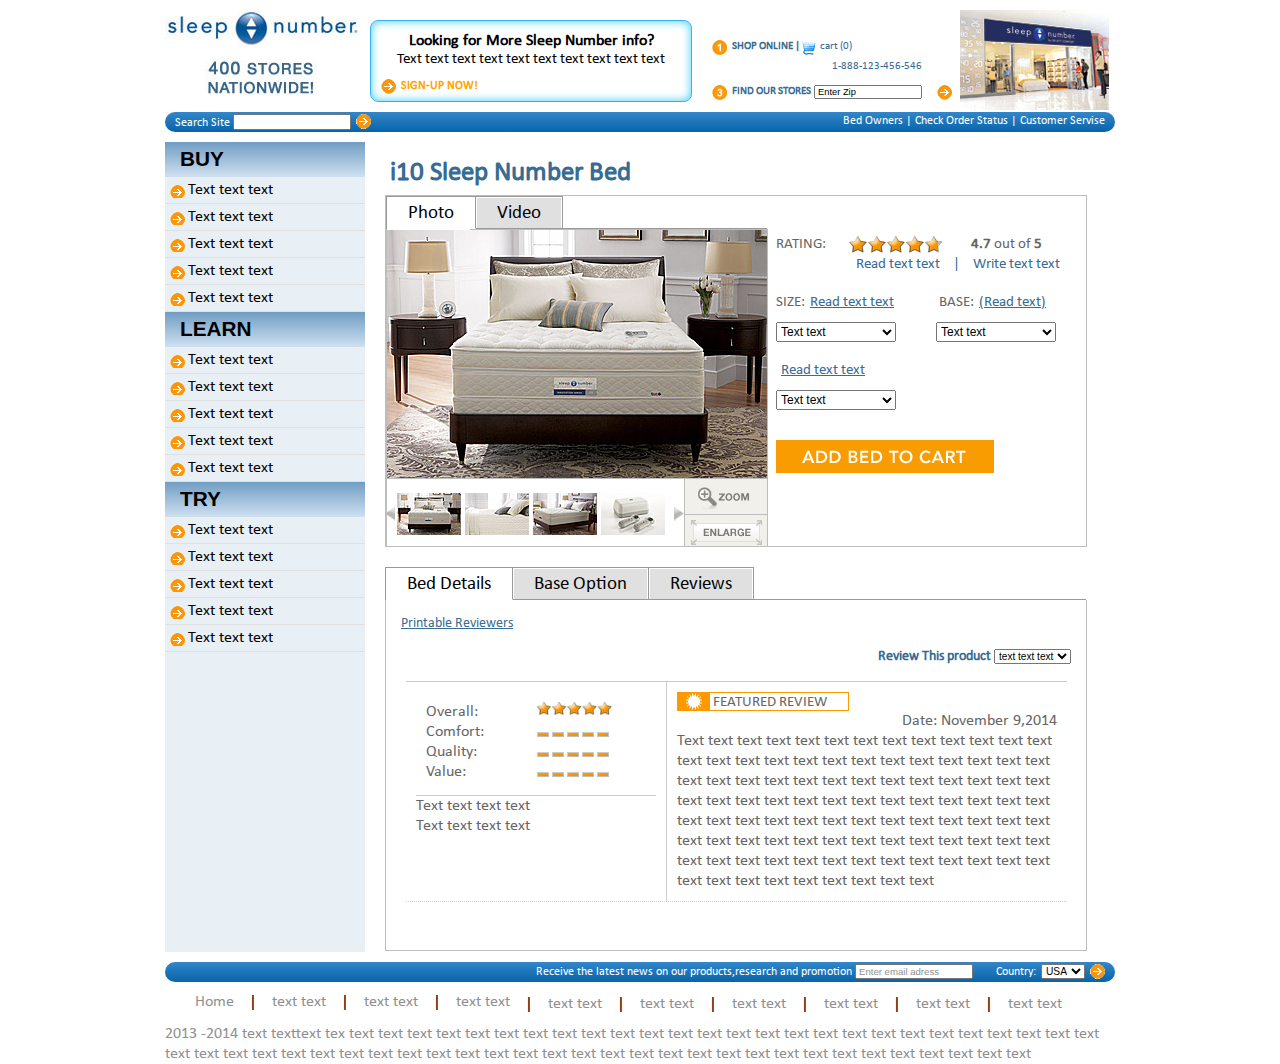
<file: 1/index.html>
﻿<!DOCTYPE HTML>
<html >
<head>
    <title>www</title>
    <meta http-equiv="Content-Type" content="text/html; charset=utf-8"/>
    <script type="text/javascript" src="js/jquery.js"></script>
    <script type="text/javascript" src="js/jquery.cookie.js"></script>
    <link rel="stylesheet" type="text/css" href="css/style.css">
</head>
<body >
<div class="header"  >
    <div class="header-logo" ></div>
    <div class="header-banner" align="center" >
        <div style="font-weight: bold;padding:10px;padding-bottom:0;font-size: 12pt;   ">Looking for More Sleep Number info?</div>
        <div >Text text text text text text text text text text</div>
        <div class="header-banner-text">SIGN-UP NOW!</div>
    </div>
    <div class="header-right" >
        <div class="header-right-one">SHOP ONLINE |</div>
        <div class="header-right-cart">cart (0)</div>
        <div align="right" class="header-right-telephone">1-888-123-456-546</div>
        <div class="header-right-three">FIND OUR STORES </div>
        <div class="header-right-form"><input type="text" style="height:8px;width:100px;font-size: 7pt;"name="answer" value="Enter Zip"></div>
    </div>
    <div class="header-right-photo"></div>
    <div class="header-top-line" >
        <div class="header-top-line-search">Search Site <input type="text" class="header-top-line-search-input" name="answer" value=""></div>
        <div>
            <img src="img/str.png" style="padding-top: 2px;padding-left:5px;float:left" alt="">
        </div>
        <div class="header-top-line-login">Bed Owners | Check Order Status | Customer Servise</div>
    </div>
</div>
<div class="content"  >
<div class="content-menu">
    <div class="content-menu-buy" >
        <div class="content-menu-name">BUY</div>
        <ul id="my-menu" class="sample-menu">
            <li>
                <a href="#">Text text text</a>
                <ul>
                    <li><a href="#">Text text text</a></li>
                    <li><a href="#">Text text text</a></li>
                    <li><a href="#">Text text text</a></li>
                </ul>
            </li>
            <li>
                <a href="#">Text text text</a>
                <ul>
                    <li><a href="#">Text text text</a></li>
                    <li><a href="#">Text text text</a></li>
                    <li><a href="#">Text text text</a></li>
                </ul>
            </li>
            <li>
                <a href="#">Text text text</a>
                <ul>
                    <li><a href="#">Text text text</a></li>
                    <li><a href="#">Text text text</a></li>
                    <li><a href="#">Text text text</a></li>
                </ul>
            </li>
            <li>
                <a href="#">Text text text</a>
                <ul>
                    <li><a href="#">Text text text</a></li>
                    <li><a href="#">Text text text</a></li>
                    <li><a href="#">Text text text</a></li>
                </ul>
            </li>
            <li>
                <a href="#">Text text text</a>
                <ul>
                    <li><a href="#">Text text text</a></li>
                    <li><a href="#">Text text text</a></li>
                    <li><a href="#">Text text text</a></li>
                </ul>
            </li>
        </ul>
    </div>
    <div class="content-menu-learn">
        <div class="content-menu-name">LEARN</div>
        <ul id="my-menu1" class="sample-menu">
            <li>
                <a href="#">Text text text</a>
                <ul>
                    <li><a href="#">Text text text</a></li>
                    <li><a href="#">Text text text</a></li>
                    <li><a href="#">Text text text</a></li>
                </ul>
            </li>
            <li>
                <a href="#">Text text text</a>
                <ul>
                    <li><a href="#">Text text text</a></li>
                    <li><a href="#">Text text text</a></li>
                    <li><a href="#">Text text text</a></li>
                </ul>
            </li>
            <li>
                <a href="#">Text text text</a>
                <ul>
                    <li><a href="#">Text text text</a></li>
                    <li><a href="#">Text text text</a></li>
                    <li><a href="#">Text text text</a></li>
                </ul>
            </li>
            <li>
                <a href="#">Text text text</a>
                <ul>
                    <li><a href="#">Text text text</a></li>
                    <li><a href="#">Text text text</a></li>
                    <li><a href="#">Text text text</a></li>
                </ul>
            </li>
            <li>
                <a href="#">Text text text</a>
                <ul>
                    <li><a href="#">Text text text</a></li>
                    <li><a href="#">Text text text</a></li>
                    <li><a href="#">Text text text</a></li>
                </ul>
            </li>
        </ul>
    </div>
    <div class="content-menu-try">
        <div class="content-menu-name">TRY</div>
        <ul id="my-menu2" class="sample-menu">
            <li>
                <a href="#">Text text text</a>
                <ul>
                    <li><a href="#">Text text text</a></li>
                    <li><a href="#">Text text text</a></li>
                    <li><a href="#">Text text text</a></li>
                </ul>
            </li>
            <li>
                <a href="#">Text text text</a>
                <ul>
                    <li><a href="#">Text text text</a></li>
                    <li><a href="#">Text text text</a></li>
                    <li><a href="#">Text text text</a></li>
                </ul>
            </li>
            <li>
                <a href="#">Text text text</a>
                <ul>
                    <li><a href="#">Text text text</a></li>
                    <li><a href="#">Text text text</a></li>
                    <li><a href="#">Text text text</a></li>
                </ul>
            </li>
            <li>
                <a href="#">Text text text</a>
                <ul>
                    <li><a href="#">Text text text</a></li>
                    <li><a href="#">Text text text</a></li>
                    <li><a href="#">Text text text</a></li>
                </ul>
            </li>
            <li>
                <a href="#">Text text text</a>
                <ul>
                    <li><a href="#">Text text text</a></li>
                    <li><a href="#">Text text text</a></li>
                    <li><a href="#">Text text text</a></li>
                </ul>
            </li>
        </ul>
    </div>
</div>
<div class="content-right">
    <div class="content-title">i10 Sleep Number Bed</div>
    <div class="content-right-block1">
        <div style="width:380px; height:300px;float:left">
            <ul class="tabs1">
                <li class="active1"><a href="#tab1">Photo</a></li>
                <li class=""><a href="#tab2">Video</a></li>
            </ul>
            <div class="tab_container1">
                <div id="tab1" class="tab_content1">
                    <img src="img/gal.jpg" alt="">
                </div>
                <div id="tab2" class="tab_content1">
                </div>
            </div>
        </div>
        <div style="margin:10px;height:300px;width:300px;float:left" >
            <div class="content-right-block1-text" style="float:left;padding-top:30px;">RATING:   </div>
            <div >
                <img src="img/zv1.jpg" width="100px" height="auto" style="padding-left:20px;padding-top:25px;float:left;" alt="">
            </div>
            <div class="content-right-block1-text" style="float:left;padding-top:30px;padding-left:25px;"><b>4.7</b> out of <b>5</b>   </div>
            <div class="content-right-block1-text" style="float:left;padding-left:80px;color:#386C93">Read text text  <span style="padding:0px 10px;">|</span>     Write text text   </div>
            <div class="content-right-block1-text" style="float:left;padding-top:20px;">SIZE:</div>
            <div class="content-right-block1-text" style="float:left;padding-left:5px;padding-top:20px;color:#386C93;text-decoration:underline;float:left">Read text text</div>
            <div class="content-right-block1-text" style="float:left;padding-top:20px;padding-left:45px;">BASE:</div>
            <div class="content-right-block1-text" style="float:left;padding-left:5px;padding-top:20px;color:#386C93;text-decoration:underline;float:left">(Read text)</div>
            <div  style="float:left;padding-top:10px;padding-left:0px;">
                <form>
                    <select style="height:20px;width:120px; font-size:9pt; " name="menu" size="1">
                        <option value="first">Text text</option>
                        <option value="second" >Text text</option>
                    </select>
                </form>
            </div>
            <div  style="float:left;padding-top:10px;padding-left:40px;">
                <form>
                    <select style="height:20px;width:120px; font-size:9pt; " name="menu" size="1">
                        <option value="first">Text text</option>
                        <option value="second" >Text text</option>
                    </select>
                </form>
            </div>
            <div class="content-right-block1-text" style="float:left;padding-left:5px;padding-top:20px;color:#386C93;text-decoration:underline;">Read text text</div>
            <div  style="clear:both;padding-top:10px;">
                <form>
                    <select style="height:20px;width:120px; font-size:9pt; " name="menu" size="1">
                        <option value="first">Text text</option>
                        <option value="second" >Text text</option>
                    </select>
                </form>
            </div>
            <div style="float:left;padding-top:30px;">    <img src="img/add.jpg" alt="">  </div>
        </div>
    </div>
    <div class="content-right-block2">
        <ul class="tabs">
            <li class="active1"><a href="#tab3">Bed Details</a></li>
            <li class=""><a href="#tab2">Base Option</a></li>
            <li class=""><a href="#tab1">Reviews</a></li>
        </ul>
        <div class="tab_container">
            <div id="tab3" class="tab_content">
                <div align="left" style="color:#386C93;font-size:0.75em; text-decoration: underline;margin:15px;">Printable Reviewers</div>
                <div align="right" style="color:#386C93;font-size:0.75em; margin:15px;font-weight:bold">
                    Review This product
                    <select style="height:15px; font-size:0.7em;" name="" size="1">
                        <option value="first">text text text</option>
                        <option value="second" >text text tex</option>
                        <option value="third" >text text tex</option>
                    </select>
                </div>
                <div>
                    <table cellpadding="0" cellspacing="0" style="border-top: 1px solid #CCCCCC; border-bottom:1px dotted #CCCCCC;; "align="center">
                        <tr>
                            <td valign="top"style="border-right: 1px solid #CCCCCC;padding:10px;" width="240px">
                                <table cellpadding="0" cellspacing="0" style="border-bottom: 1px solid #CCCCCC;"align="center">
                                    <tr>
                                        <td valign="top"style="padding:10px;" width="240px">
                                            <div class="content-right-block2-text">Overall: </div>
                                            <div class="content-right-block2-text">Comfort:</div>
                                            <div class="content-right-block2-text">Quality:</div>
                                            <div class="content-right-block2-text">Value:</div>
                                        </td>
                                        <td valign="top"style="padding:10px;text-align:left;" width="240px">
                                            <div class="content-right-block2-text"><img src="img/zv.jpg"  alt=""> </div>
                                            <div class="content-right-block2-text"><img src="img/line.jpg"  alt=""></div>
                                            <div class="content-right-block2-text"><img src="img/line.jpg"  alt=""></div>
                                            <div class="content-right-block2-text"><img src="img/line.jpg"  alt=""></div>
                                        </td>
                                    </tr>
                                </table>


                                <div class="content-right-block2-text">Text text text  text</div>
                                <div class="content-right-block2-text">Text text text  text</div>
                            </td>
                            <td style="padding:10px;" width="380px">
                                <div class="sun">FEATURED REVIEW</div>
                                <div class="content-right-block2-text" align="right">Date: November 9,2014</div>
                                <div class="content-right-block2-text" align="left" style="font-weight:normal !important;">Text text text text text text text text text text text text text text text text text text text text text text text
                                    text text text text text text text text text text text text text text text text text text text text text text text text text text text text text text text text text text text text text text text text text text text text text text text text text text text text text text text text text text text text text text text text text text text text text text text text text text text text text
                                </div>
                            </td>
                        </tr>
                    </table>
                </div>
            </div>
            <div id="tab2" class="tab_content">
                <!-- Контент -->
            </div>
            <div id="tab1" class="tab_content">
                <!-- Контент -->
            </div>
        </div>
    </div>
</div>
</div>
<div class="footer"  >
    <div class="footer-bottom-line">
        <div class="footer-line-text">
            <div style="float:left;">Receive the latest news on our products,research and promotion <input type="text" style="height:9px;width:110px;font-size: 0.8em; color:#909090;margin-right:20px;"name="answer" value="Enter email adress">
                Country:
            </div>
            <div style="float:left;">
                <form action="" >
                    <select style="height:15px; font-size:0.85em;margin-left:5px;margin-right:5px; " name="menu" size="1">
                        <option value="first">USA</option>
                        <option value="second" >RUS</option>
                     </select>
                 </form>
            </div>
            <img src="img/str.png" alt="">
        </div>
    </div>
    <div class="footer-bottom-menu"  >
        <div class="footer-bottom-menu-name">Home </div>
        <div class="footer-bottom-menu-line">|</div>
        <div class="footer-bottom-menu-name">text text</div>
        <div class="footer-bottom-menu-line">|</div>
        <div class="footer-bottom-menu-name">text text</div>
        <div class="footer-bottom-menu-line">|</div>
        <div class="footer-bottom-menu-name">text text</div>
        <div class="footer-bottom-menu-line">|</div>
        <div class="footer-bottom-menu-name">text text</div>
        <div class="footer-bottom-menu-line">|</div>
        <div class="footer-bottom-menu-name">text text</div>
        <div class="footer-bottom-menu-line">|</div>
        <div class="footer-bottom-menu-name">text text</div>
        <div class="footer-bottom-menu-line">|</div>
        <div class="footer-bottom-menu-name">text text</div>
        <div class="footer-bottom-menu-line">|</div>
        <div class="footer-bottom-menu-name">text text</div>
        <div class="footer-bottom-menu-line">|</div>
        <div class="footer-bottom-menu-name">text text</div>
    </div>
    <div class="footer-bottom-text">
        2013 -2014 text texttext tex text text text text text text text text text text text text text text text text text text text text text text text text text text text text text text text text text text text text text text text text text text text text text text text text text text text text text text text text
    </div>
</div>
</body>
</html>
</file>
<file: 1/css/style.css>
body {
    margin: 0 auto;
}

@font-face {
    font-family: calibri;
    src: url(../fonts/calibri.ttf);
}

div {
    font-family: calibri,sans-serif;
    font-weight:normal;
}

.header {
    width: 950px;
    margin: 0 auto;
    padding: 10px;
}

.header-logo {
    width: 200px;
    height: 100px;
    background-image: url(../img/logo.jpg);
    background-repeat: no-repeat;
    float: left;
    margin: 0 auto;
}

.header-banner {
    width: 320px;
    height: 80px;
    border: 1px solid #3AAFF7;
    border-radius: 8px;
    float: left;
    box-shadow: inset 0 0 10px 0 #3ACEF7;
    margin: 10px;
    margin-left: 5px;
    font-size: 0.95em;
    font-family: Arial, Helvetica, sans-serif !important;
}

.header-banner-text {
    background-image: url(../img/str.png);
    background-repeat: no-repeat;
    text-align: left;
    color: orange;
    font-weight: bold;
    padding-left: 20px;
    font-size: 0.8em;
    margin-top: 10px;
    margin-left: 10px;
}

.header-right {
    width: 240px;
    float: left;
    color: #386C93;
    font-size: 0.7em;
    font-family: Arial, Helvetica, sans-serif !important;
    margin-top: 30px;
    margin-left: 10px;
    margin-right: 8px;
}

.header-right-one {
    background-image: url(../img/1.jpg);
    background-repeat: no-repeat;
    font-weight: bold;
    padding-left: 20px;
    float: left;
    height:15px;
}

.header-right-cart {
    background-image: url(../img/korz.jpg);
    background-repeat: no-repeat;
    padding-left: 20px;
    float: left;
    height:15px;
}

.header-right-three {
    background-image: url(../img/3.jpg);
    background-repeat: no-repeat;
    font-weight: bold;
    padding-left: 20px;
    padding-right: 3px;
    float: left;
    height:15px;
}

.header-right-form {
    background-image: url(../img/str.png);
    background-repeat: no-repeat;
    background-position: right;
    height:15px;
}

.header-right-telephone {
    padding: 30px;
    padding-top: 20px;
    padding-bottom: 10px;
    height:15px;
}

.header-right-photo {
    width: 150px;
    height: 100px;
    background-image: url(../img/rekl.jpg);
    background-repeat: no-repeat;
    float: left;
}

.header-top-line {
    background-image: -o-linear-gradient(bottom, rgb(51, 134, 201) 0%, rgb(8, 100, 170) 100%);
    background-image: -moz-linear-gradient(bottom, rgb(51, 134, 201) 0%, rgb(8, 100, 170) 100%);
    background-image: -webkit-linear-gradient(bottom, rgb(51, 134, 201) 0%, rgb(8, 100, 170) 100%);
    background-image: -ms-linear-gradient(bottom, rgb(51, 134, 201) 0%, rgb(8, 100, 170) 100%);
    background-image: linear-gradient(to bottom, rgb(51, 134, 201) 0%, rgb(8, 100, 170) 100%);
    width: 950px;
    height: 20px;
    border-radius: 25px;
    -webkit-border-radius: 25px;
    -moz-border-radius: 25px;
    margin-top: 20px;
    clear: both;
    vertical-align: middle;
}

.header-top-line-search {
    color: #fff;
    font-size: 0.75em;
    padding-top: 2px;
    padding-left: 10px;
    float: left;
}

.header-top-line-search-input{
    height:10px;
    width:110px;
    font-size: 8pt;
}

.header-top-line-login {
    float: right;
    color: #fff;
    font-size: 0.75em;
    padding-top: 2px;
    padding-right: 10px;
}


.content {
    width: 950px;
    margin: 0 auto;
    clear: both;
}

.content-menu {
    width: 200px;
    float: left;
    height: 810px;
    background: #E8F0F6
}

.content-menu-name {
    background-image: -o-linear-gradient(bottom, #709DC3 0%, #CFE0F0 100%);
    background-image: -moz-linear-gradient(bottom, #709DC3 0%, #CFE0F0 100%);
    background-image: -webkit-linear-gradient(bottom, #709DC3 0%, #CFE0F0 100%);
    background-image: -ms-linear-gradient(bottom, #709DC3 0%, #CFE0F0 100%);
    background-image: linear-gradient(to bottom, #709DC3 0%, #CFE0F0 100%);
    width: 185px;
    height: 30px;
    padding-top: 5px;
    padding-left: 15px;
    font-size: 1.3em;
    font-family: Arial, Helvetica, sans-serif;
    font-weight: bold;
}

.content-menu-buy {
    width: 200px;
    float: left;
}

.content-menu-learn {
    width: 200px;
    float: left;
}

.content-menu-try {
    width: 200px;
    float: left;
}

.content-right {
    width: 700px;
    height: 820px;
    float: left;
}

.content-title{
    color:#386C93;
    font-size:20pt;
    font-weight:bold;
    padding-left:25px;
    padding-top:15px;
}

.content-right-block1 {
    overflow: hidden;
    width: 700px;
    margin: 20px;
    margin-top: 5px;
    height: 350px;
    clear: both;
    border: 1px solid #BEBDBD;
}

.content-right-block2 {
    width: 700px;
    margin: 20px;
    clear: both;
}

.content-right-block2-text {
    color: #666666;
    font-size: 12pt;
}

.content-right-block1-text {
    color: #666666;
    font-size: 0.95em;
}

.sun {
    color: #666666;
    font-size: 0.8em;
    background-image: url(../img/sun.jpg);
    background-repeat: no-repeat;
    background-position: left;
    border: 1px solid #FF9900;
    width: 135px;
    height: 17px;
    padding-left: 35px;
}


.footer {
    width: 950px;
    height: 100px;
    margin: 0 auto;
    clear: both;
}

.footer-bottom-line {
    background-image: -o-linear-gradient(bottom, rgb(51, 134, 201) 0%, rgb(8, 100, 170) 100%);
    background-image: -moz-linear-gradient(bottom, rgb(51, 134, 201) 0%, rgb(8, 100, 170) 100%);
    background-image: -webkit-linear-gradient(bottom, rgb(51, 134, 201) 0%, rgb(8, 100, 170) 100%);
    background-image: -ms-linear-gradient(bottom, rgb(51, 134, 201) 0%, rgb(8, 100, 170) 100%);
    background-image: linear-gradient(to bottom, rgb(51, 134, 201) 0%, rgb(8, 100, 170) 100%);
    width: 950px;
    height: 20px;
    border-radius: 25px;
    -webkit-border-radius: 25px;
    -moz-border-radius: 25px;
    clear: both;
    vertical-align: middle;
}

.footer-line-text {
    color: #fff;
    font-size: 0.75em;
    padding-top: 2px;
    margin-right: 10px;
    float: right;
}

.footer-bottom-menu {
    color: #909090;
    margin-left: 20px;
}

.footer-bottom-menu-name {
    font-size: 1em;
    padding: 10px;
    float: left;
}

.footer-bottom-menu-line {
    font-size: 1.05em;
    padding: 5px;
    padding-top: 10px;
    color: #000000;
    float: left;
}

.footer-bottom-text {
    color: #909090;
    clear: both;
}


ul.sample-menu {
    width: 200px;
    padding: 0;
    margin: 0;
    background: #E8F0F6;
}

ul.sample-menu li {
    border-bottom: 1px solid #E0E0E0;
    padding: 3px 5px;
    margin: 0;
    list-style: none;
}

ul.sample-menu li ul {
    padding: 0;
    margin: 0 0 0 15px;
}

ul#my-menu a,ul#my-menu1 a,ul#my-menu2 a {
    text-decoration: none;
    padding-left: 18px;
    color: #336699;
}

ul#my-menu a.collapsed,ul#my-menu1 a.collapsed,ul#my-menu2 a.collapsed {
    color: #000;
    background: #E8F0F6 url('../img/str.png') left 3px no-repeat;
}

ul#my-menu a.expanded,ul#my-menu1 a.expanded,ul#my-menu2 a.expanded {
    text-decoration: underline;
    background: #E8F0F6 url('../img/strniz.png') left 3px no-repeat;
}

ul.tabs1 {
    margin: 0;
    padding: 0;
    float: left;
    list-style: none;
    height: 32px;
    border-bottom: 1px solid #999;
    border-left: 1px solid #999;
    width: 380px;
}

ul.tabs1 li {
    float: left;
    margin: 0;
    padding: 0;
    height: 31px;
    line-height: 31px;
    border: 1px solid #999;
    border-left: none;
    margin-bottom: -1px;
    background: #e0e0e0;
    overflow: hidden;
    position: relative;
}

ul.tabs1 li a {
    text-decoration: none;
    color: #000;
    display: block;
    font-size: 1.2em;
    padding: 0 20px;
    border: 1px solid #fff;
    outline: none;
}

ul.tabs1 li a:hover {background: #ccc;}

html ul.tabs1 li.active1, html ul.tabs1 li.active1 a:hover {
    background: #fff;
    border-bottom: 1px solid #fff;
}

ul.tabs {
    margin: 0;
    padding: 0;
    float: left;
    list-style: none;
    height: 32px;
    border-bottom: 1px solid #999;
    border-left: 1px solid #999;
    width: 100%;
}

ul.tabs li {
    float: left;
    margin: 0;
    padding: 0;
    height: 31px;
    line-height: 31px;
    border: 1px solid #999;
    border-left: none;
    margin-bottom: -1px;
    background: #e0e0e0;
    overflow: hidden;
    position: relative;
}

ul.tabs li a {
    text-decoration: none;
    color: #000;
    display: block;
    font-size: 1.2em;
    padding: 0 20px;
    border: 1px solid #fff;
    outline: none;
}

ul.tabs li a:hover {background: #ccc;}

html ul.tabs li.active, html ul.tabs li.active a:hover {
    background: #fff;
    border-bottom: 1px solid #fff;
}

.tab_container1 {
    border: 1px solid #BEBDBD;
    border-top: none;
    clear: both;
    float: left;
    width: 380px;
    height: 350px;
    background: #fff;
}

.tab_container {
    border: 1px solid #BEBDBD;
    border-top: none;
    clear: both;
    float: left;
    width: 100%;
    height: 350px;
    background: #fff;
}

.tab_content {
    padding: 0;
    font-size: 1.2em;
}

.tab_content1 {
    padding: 0;
    font-size: 1.2em;
}
</file>
